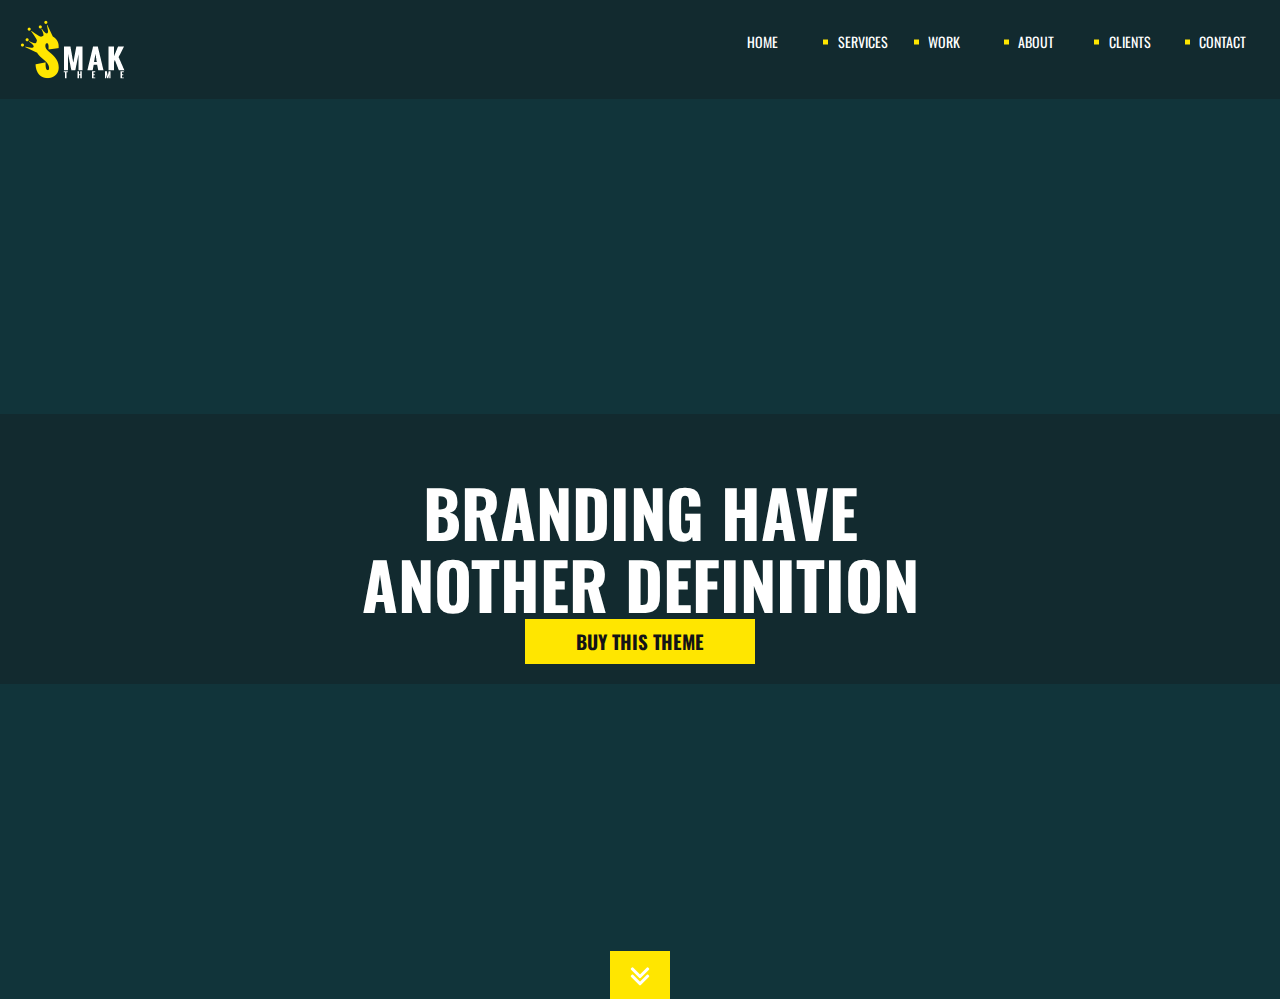
<file: index.html>
<!DOCTYPE html>
<html lang="en">
<head>
	<meta charset="UTF-8">
	<title>Document</title>
	<link rel="stylesheet" href="css/all.css">
	<script type="text/javascript" src="js/jquery.js"></script>
	<script type="text/javascript" src="js/main.js"></script>
	<link href='https://fonts.googleapis.com/css?family=Oswald:400,300,700' rel='stylesheet' type='text/css'>
</head>
<body>
	<main>
	
		
<div class="wrapper">
<header class="header">

<a href="#" class="header header__logo--logotip"><img src="images/logo.png" class="img-logo" /></a>
					<div id="cizburger">
						<a id="nav-toggle" href="#"><span></span></a>
					</div>
	<div class="bg-nav">
		<ul class="navigation">
				<li class="navigation__item"><a href="#">HOME</a>
					<ul class="submenu">
						<li><a href="#" class="submenu submenu__sub-min-menu">Подменю 1</a></li>
						<li><a href="#" class="submenu submenu__sub-min-menu">Подменю 2</a></li>
						<li><a href="#" class="submenu submenu__sub-min-menu">Подменю 3</a></li>
					</ul>
				</li>
			<li class="navigation navigation__item"><a href="#">SERVICES</a>
					<ul class="submenu">
						<li><a href="#" class="submenu submenu__sub-min-menu">Подменю 4</a></li>
						<li><a href="#" class="submenu submenu__sub-min-menu">Подменю 5</a></li>
						<li><a href="#" class="submenu submenu__sub-min-menu">Подменю 6</a></li>
					</ul>
			</li>
			<li class="navigation navigation__item"><a href="#">WORK</a>
					<ul class="submenu">
						<li><a href="#" class="submenu submenu__sub-min-menu">Подменю 7</a></li>
						<li><a href="#" class="submenu submenu__sub-min-menu">Подменю 8</a></li>
						<li><a href="#" class="submenu submenu__sub-min-menu">Подменю 9</a></li>
					</ul>
			</li>
			<li class="navigation navigation__item"><a href="#">ABOUT</a>
					<ul class="submenu">
						<li><a href="#" class="submenu submenu__sub-min-menu">Подменю 10</a></li>
						<li><a href="#" class="submenu submenu__sub-min-menu">Подменю 11</a></li>
						<li><a href="#" class="submenu submenu__sub-min-menu">Подменю 12</a></li>
					</ul>
			</li>
			<li class="navigation navigation__item"><a href="#">CLIENTS</a>
					<ul class="submenu">
						<li><a href="#" class="submenu submenu__sub-min-menu">Подменю 13</a></li>
						<li><a href="#" class="submenu submenu__sub-min-menu">Подменю 14</a></li>
						<li><a href="#" class="submenu submenu__sub-min-menu">Подменю 15</a></li>
					</ul>
			</li>
			<li class="navigation navigation__item"><a href="#">CONTACT</a>
					<ul class="submenu">
						<li><a href="#" class="submenu submenu__sub-min-menu">Подменю 16</a></li>
						<li><a href="#" class="submenu submenu__sub-min-menu">Подменю 17</a></li>
						<li><a href="#" class="submenu submenu__sub-min-menu">Подменю 18</a></li>
					</ul>
			</li>
		</ul>
	</div><!--end bg-nav-->
	<div id="saydbar">
			<div class="bg-nav-2">
				<ul class="navigation">
						<li class="navigation__item"><a href="#">HOME</a>
							<ul class="submenu">
								<li><a href="#">Подменю 1</a></li>
								<li><a href="#">Подменю 2</a></li>
								<li><a href="#">Подменю 3</a></li>
							</ul>
						</li>
					<li class="navigation__item"><a href="#">SERVICES</a>
					<ul class="submenu">
						<li><a href="#">Подменю 4</a></li>
						<li><a href="#">Подменю 5</a></li>
						<li><a href="#">Подменю 6</a></li>
					</ul>
			</li>
			<li class="navigation__item"><a href="#">WORK</a>
					<ul class="submenu">
						<li><a href="#">Подменю 7</a></li>
						<li><a href="#">Подменю 8</a></li>
						<li><a href="#">Подменю 9</a></li>
					</ul>
			</li>
			<li class="navigation__item"><a href="#">ABOUT</a>
					<ul class="submenu">
						<li><a href="#">Подменю 10</a></li>
						<li><a href="#">Подменю 11</a></li>
						<li><a href="#">Подменю 12</a></li>
					</ul>
			</li>
			<li class="navigation__item"><a href="#">CLIENTS</a>
					<ul class="submenu">
						<li><a href="#">Подменю 13</a></li>
						<li><a href="#">Подменю 14</a></li>
						<li><a href="#">Подменю 15</a></li>
					</ul>
			</li>
			<li class="navigation__item"><a href="#">CONTACT</a>
					<ul class="submenu">
						<li><a href="#">Подменю 16</a></li>
						<li><a href="#">Подменю 17</a></li>
						<li><a href="#">Подменю 18</a></li>
					</ul>
			</li>
		</ul>
	</div><!--end bg-nav-->
</div><!--end saydbar-->
</header><!--end header__header-->
	<div class="table">
		 <div class="td">
      <div class="list">
        <div class="text-h1">
        	<div class="text-h1-small">
           <h1>BRANDING HAVE ANOTHER DEFINITION</h1>
            <div class="buttons">
        		<button type="button" class="btn">BUY THIS THEME</button>
        		
        	</div>
        	<button type="button" class="btn btn--down"><img src="images/down.png" alt=""></button>
        	</div>
        </div><!--end text-h1-->
      </div><!--end list-->
  </div><!--end td-->
</div><!--end table-->
	</main>
</body>
</html>
</file>
<file: css/all.css>
html, body, div, span, applet, object, iframe,
h1, h2, h3, h4, h5, h6, p, blockquote, pre,
a, abbr, acronym, address, big, cite, code,
del, dfn, em, font, img, ins, kbd, q, s, samp,
small, strike, strong, sub, sup, tt, var,
b, u, i, center,
dl, dt, dd, ol, ul, li,
fieldset, form, label, legend,
table, caption, tbody, tfoot, thead, tr, th, td {
  margin: 0;
  padding: 0;
  border: 0;
  outline: 0;
  font-size: 100%;
  vertical-align: baseline;
  background: transparent;
}

body {
  line-height: 1;
}

ol, ul {
  list-style: none;
}

blockquote, q {
  quotes: none;
}

blockquote:before, blockquote:after,
q:before, q:after {
  content: '';
  content: none;
}

/* remember to define focus styles! */
:focus {
  outline: 0;
}

/* remember to highlight inserts somehow! */
ins {
  text-decoration: none;
}

del {
  text-decoration: line-through;
}

/* tables still need 'cellspacing="0"' in the markup */
table {
  border-collapse: collapse;
  border-spacing: 0;
}

a {
  text-decoration: none;
}

h1, h2, h3, h4, h5, h6 {
  margin: 0;
}

html {
  box-sizing: border-box;
  font-family: sans-serif;
  -ms-text-size-adjust: 100%;
  -webkit-text-size-adjust: 100%;
  -webkit-tap-highlight-color: transparent;
}

*,
*:before,
*:after {
  box-sizing: inherit;
}

body {
  font-family: "Oswald", Helvetica, Tahoma, sans-serif;
  font-size: 16px;
  color: #707070;
  background: #ccc;
}

a {
  color: #515151;
}

a:hover {
  color: #ffe600;
  text-decoration: none;
}

img {
  max-width: 100%;
  height: auto;
  vertical-align: middle;
}

h1, h2, h3, h4, h5, h6,
.h1, .h2, .h3, .h4, .h5, .h6 {
  font-family: inherit;
  font-weight: 700;
  line-height: 1.1;
  color: #000;
}

h1, .h1 {
  font-size: 65px;
  margin: 30px 0;
}

h2, .h2 {
  font-size: 30px;
  margin: 20px 0;
}

h3, .h3 {
  font-size: 20px;
  margin: 15px 0;
}

h4, .h4 {
  font-size: 16px;
  margin: 10px 0;
}

h5, .h5 {
  font-size: 14px;
  margin: 5px 0;
}

h6, .h6 {
  font-size: 12px;
  margin: 2px 0;
}

.text-left {
  text-align: left;
}

.text-right {
  text-align: right;
}

.text-center {
  text-align: center;
}

.text-justify {
  text-align: justify;
}

.text-nowrap {
  white-space: nowrap;
}

[class*="col-"] {
  padding-top: 1rem;
  padding-bottom: 1rem;
  background-color: rgba(86, 61, 124, 0.15);
  border: 1px solid rgba(86, 61, 124, 0.2);
}

.hidden-xs-up {
  display: none !important;
}

@media (max-width: 479.9px) {
  .hidden-xs-down {
    display: none !important;
  }
}

@media (min-width: 480px) {
  .hidden-sm-up {
    display: none !important;
  }
}

@media (max-width: 719.9px) {
  .hidden-sm-down {
    display: none !important;
  }
}

@media (min-width: 720px) {
  .hidden-md-up {
    display: none !important;
  }
}

@media (max-width: 959.9px) {
  .hidden-md-down {
    display: none !important;
  }
}

@media (min-width: 960px) {
  .hidden-lg-up {
    display: none !important;
  }
}

@media (max-width: 1139.9px) {
  .hidden-lg-down {
    display: none !important;
  }
}

@media (min-width: 1140px) {
  .hidden-xl-up {
    display: none !important;
  }
}

.hidden-xl-down {
  display: none !important;
}

.container {
  margin-right: auto;
  margin-left: auto;
  padding-left: 15px;
  padding-right: 15px;
}

.container:before, .container:after {
  content: " ";
  display: table;
}

.container:after {
  clear: both;
}

.container--collapse {
  padding-left: 0;
  padding-right: 0;
}

@media (min-width: 480px) {
  .container {
    max-width: 480px;
  }
}

@media (min-width: 720px) {
  .container {
    max-width: 720px;
  }
}

@media (min-width: 960px) {
  .container {
    max-width: 960px;
  }
}

@media (min-width: 1140px) {
  .container {
    max-width: 1140px;
  }
}

.container-fluid {
  margin-right: auto;
  margin-left: auto;
  padding-left: 15px;
  padding-right: 15px;
}

.container-fluid:before, .container-fluid:after {
  content: " ";
  display: table;
}

.container-fluid:after {
  clear: both;
}

.container-fluid--collapse {
  padding-left: 0;
  padding-right: 0;
}

.row {
  display: flex;
  flex-wrap: wrap;
  margin-left: -15px;
  margin-right: -15px;
}

.row--collapse {
  margin-left: 0;
  margin-right: 0;
}

.row--collapse > [class*='col-'] {
  padding-left: 0;
  padding-right: 0;
}

.col-xs-1, .col-xs-2, .col-xs-3, .col-xs-4, .col-xs-5, .col-xs-6, .col-xs-7, .col-xs-8, .col-xs-9, .col-xs-10, .col-xs-11, .col-xs-12, .col-sm-1, .col-sm-2, .col-sm-3, .col-sm-4, .col-sm-5, .col-sm-6, .col-sm-7, .col-sm-8, .col-sm-9, .col-sm-10, .col-sm-11, .col-sm-12, .col-md-1, .col-md-2, .col-md-3, .col-md-4, .col-md-5, .col-md-6, .col-md-7, .col-md-8, .col-md-9, .col-md-10, .col-md-11, .col-md-12, .col-lg-1, .col-lg-2, .col-lg-3, .col-lg-4, .col-lg-5, .col-lg-6, .col-lg-7, .col-lg-8, .col-lg-9, .col-lg-10, .col-lg-11, .col-lg-12, .col-xl-1, .col-xl-2, .col-xl-3, .col-xl-4, .col-xl-5, .col-xl-6, .col-xl-7, .col-xl-8, .col-xl-9, .col-xl-10, .col-xl-11, .col-xl-12 {
  position: relative;
  min-height: 1px;
  padding-left: 15px;
  padding-right: 15px;
}

.col-xs-1 {
  flex: 0 0 8.33333%;
}

.col-xs-1.col-xs-1--right {
  float: right;
}

.col-xs-2 {
  flex: 0 0 16.66667%;
}

.col-xs-2.col-xs-2--right {
  float: right;
}

.col-xs-3 {
  flex: 0 0 25%;
}

.col-xs-3.col-xs-3--right {
  float: right;
}

.col-xs-4 {
  flex: 0 0 33.33333%;
}

.col-xs-4.col-xs-4--right {
  float: right;
}

.col-xs-5 {
  flex: 0 0 41.66667%;
}

.col-xs-5.col-xs-5--right {
  float: right;
}

.col-xs-6 {
  flex: 0 0 50%;
}

.col-xs-6.col-xs-6--right {
  float: right;
}

.col-xs-7 {
  flex: 0 0 58.33333%;
}

.col-xs-7.col-xs-7--right {
  float: right;
}

.col-xs-8 {
  flex: 0 0 66.66667%;
}

.col-xs-8.col-xs-8--right {
  float: right;
}

.col-xs-9 {
  flex: 0 0 75%;
}

.col-xs-9.col-xs-9--right {
  float: right;
}

.col-xs-10 {
  flex: 0 0 83.33333%;
}

.col-xs-10.col-xs-10--right {
  float: right;
}

.col-xs-11 {
  flex: 0 0 91.66667%;
}

.col-xs-11.col-xs-11--right {
  float: right;
}

.col-xs-12 {
  flex: 0 0 100%;
}

.col-xs-12.col-xs-12--right {
  float: right;
}

.col-xs-pull-0 {
  right: auto;
}

.col-xs-pull-1 {
  right: 8.33333%;
}

.col-xs-pull-2 {
  right: 16.66667%;
}

.col-xs-pull-3 {
  right: 25%;
}

.col-xs-pull-4 {
  right: 33.33333%;
}

.col-xs-pull-5 {
  right: 41.66667%;
}

.col-xs-pull-6 {
  right: 50%;
}

.col-xs-pull-7 {
  right: 58.33333%;
}

.col-xs-pull-8 {
  right: 66.66667%;
}

.col-xs-pull-9 {
  right: 75%;
}

.col-xs-pull-10 {
  right: 83.33333%;
}

.col-xs-pull-11 {
  right: 91.66667%;
}

.col-xs-pull-12 {
  right: 100%;
}

.col-xs-push-0 {
  left: auto;
}

.col-xs-push-1 {
  left: 8.33333%;
}

.col-xs-push-2 {
  left: 16.66667%;
}

.col-xs-push-3 {
  left: 25%;
}

.col-xs-push-4 {
  left: 33.33333%;
}

.col-xs-push-5 {
  left: 41.66667%;
}

.col-xs-push-6 {
  left: 50%;
}

.col-xs-push-7 {
  left: 58.33333%;
}

.col-xs-push-8 {
  left: 66.66667%;
}

.col-xs-push-9 {
  left: 75%;
}

.col-xs-push-10 {
  left: 83.33333%;
}

.col-xs-push-11 {
  left: 91.66667%;
}

.col-xs-push-12 {
  left: 100%;
}

.col-xs-offset-0 {
  margin-left: 0%;
}

.col-xs-offset-1 {
  margin-left: 8.33333%;
}

.col-xs-offset-2 {
  margin-left: 16.66667%;
}

.col-xs-offset-3 {
  margin-left: 25%;
}

.col-xs-offset-4 {
  margin-left: 33.33333%;
}

.col-xs-offset-5 {
  margin-left: 41.66667%;
}

.col-xs-offset-6 {
  margin-left: 50%;
}

.col-xs-offset-7 {
  margin-left: 58.33333%;
}

.col-xs-offset-8 {
  margin-left: 66.66667%;
}

.col-xs-offset-9 {
  margin-left: 75%;
}

.col-xs-offset-10 {
  margin-left: 83.33333%;
}

.col-xs-offset-11 {
  margin-left: 91.66667%;
}

.col-xs-offset-12 {
  margin-left: 100%;
}

@media (min-width: 480px) {
  .col-sm-1 {
    flex: 0 0 8.33333%;
  }
  .col-sm-1.col-sm-1--right {
    float: right;
  }
  .col-sm-2 {
    flex: 0 0 16.66667%;
  }
  .col-sm-2.col-sm-2--right {
    float: right;
  }
  .col-sm-3 {
    flex: 0 0 25%;
  }
  .col-sm-3.col-sm-3--right {
    float: right;
  }
  .col-sm-4 {
    flex: 0 0 33.33333%;
  }
  .col-sm-4.col-sm-4--right {
    float: right;
  }
  .col-sm-5 {
    flex: 0 0 41.66667%;
  }
  .col-sm-5.col-sm-5--right {
    float: right;
  }
  .col-sm-6 {
    flex: 0 0 50%;
  }
  .col-sm-6.col-sm-6--right {
    float: right;
  }
  .col-sm-7 {
    flex: 0 0 58.33333%;
  }
  .col-sm-7.col-sm-7--right {
    float: right;
  }
  .col-sm-8 {
    flex: 0 0 66.66667%;
  }
  .col-sm-8.col-sm-8--right {
    float: right;
  }
  .col-sm-9 {
    flex: 0 0 75%;
  }
  .col-sm-9.col-sm-9--right {
    float: right;
  }
  .col-sm-10 {
    flex: 0 0 83.33333%;
  }
  .col-sm-10.col-sm-10--right {
    float: right;
  }
  .col-sm-11 {
    flex: 0 0 91.66667%;
  }
  .col-sm-11.col-sm-11--right {
    float: right;
  }
  .col-sm-12 {
    flex: 0 0 100%;
  }
  .col-sm-12.col-sm-12--right {
    float: right;
  }
  .col-sm-pull-0 {
    right: auto;
  }
  .col-sm-pull-1 {
    right: 8.33333%;
  }
  .col-sm-pull-2 {
    right: 16.66667%;
  }
  .col-sm-pull-3 {
    right: 25%;
  }
  .col-sm-pull-4 {
    right: 33.33333%;
  }
  .col-sm-pull-5 {
    right: 41.66667%;
  }
  .col-sm-pull-6 {
    right: 50%;
  }
  .col-sm-pull-7 {
    right: 58.33333%;
  }
  .col-sm-pull-8 {
    right: 66.66667%;
  }
  .col-sm-pull-9 {
    right: 75%;
  }
  .col-sm-pull-10 {
    right: 83.33333%;
  }
  .col-sm-pull-11 {
    right: 91.66667%;
  }
  .col-sm-pull-12 {
    right: 100%;
  }
  .col-sm-push-0 {
    left: auto;
  }
  .col-sm-push-1 {
    left: 8.33333%;
  }
  .col-sm-push-2 {
    left: 16.66667%;
  }
  .col-sm-push-3 {
    left: 25%;
  }
  .col-sm-push-4 {
    left: 33.33333%;
  }
  .col-sm-push-5 {
    left: 41.66667%;
  }
  .col-sm-push-6 {
    left: 50%;
  }
  .col-sm-push-7 {
    left: 58.33333%;
  }
  .col-sm-push-8 {
    left: 66.66667%;
  }
  .col-sm-push-9 {
    left: 75%;
  }
  .col-sm-push-10 {
    left: 83.33333%;
  }
  .col-sm-push-11 {
    left: 91.66667%;
  }
  .col-sm-push-12 {
    left: 100%;
  }
  .col-sm-offset-0 {
    margin-left: 0%;
  }
  .col-sm-offset-1 {
    margin-left: 8.33333%;
  }
  .col-sm-offset-2 {
    margin-left: 16.66667%;
  }
  .col-sm-offset-3 {
    margin-left: 25%;
  }
  .col-sm-offset-4 {
    margin-left: 33.33333%;
  }
  .col-sm-offset-5 {
    margin-left: 41.66667%;
  }
  .col-sm-offset-6 {
    margin-left: 50%;
  }
  .col-sm-offset-7 {
    margin-left: 58.33333%;
  }
  .col-sm-offset-8 {
    margin-left: 66.66667%;
  }
  .col-sm-offset-9 {
    margin-left: 75%;
  }
  .col-sm-offset-10 {
    margin-left: 83.33333%;
  }
  .col-sm-offset-11 {
    margin-left: 91.66667%;
  }
  .col-sm-offset-12 {
    margin-left: 100%;
  }
}

@media (min-width: 720px) {
  .col-md-1 {
    flex: 0 0 8.33333%;
  }
  .col-md-1.col-md-1--right {
    float: right;
  }
  .col-md-2 {
    flex: 0 0 16.66667%;
  }
  .col-md-2.col-md-2--right {
    float: right;
  }
  .col-md-3 {
    flex: 0 0 25%;
  }
  .col-md-3.col-md-3--right {
    float: right;
  }
  .col-md-4 {
    flex: 0 0 33.33333%;
  }
  .col-md-4.col-md-4--right {
    float: right;
  }
  .col-md-5 {
    flex: 0 0 41.66667%;
  }
  .col-md-5.col-md-5--right {
    float: right;
  }
  .col-md-6 {
    flex: 0 0 50%;
  }
  .col-md-6.col-md-6--right {
    float: right;
  }
  .col-md-7 {
    flex: 0 0 58.33333%;
  }
  .col-md-7.col-md-7--right {
    float: right;
  }
  .col-md-8 {
    flex: 0 0 66.66667%;
  }
  .col-md-8.col-md-8--right {
    float: right;
  }
  .col-md-9 {
    flex: 0 0 75%;
  }
  .col-md-9.col-md-9--right {
    float: right;
  }
  .col-md-10 {
    flex: 0 0 83.33333%;
  }
  .col-md-10.col-md-10--right {
    float: right;
  }
  .col-md-11 {
    flex: 0 0 91.66667%;
  }
  .col-md-11.col-md-11--right {
    float: right;
  }
  .col-md-12 {
    flex: 0 0 100%;
  }
  .col-md-12.col-md-12--right {
    float: right;
  }
  .col-md-pull-0 {
    right: auto;
  }
  .col-md-pull-1 {
    right: 8.33333%;
  }
  .col-md-pull-2 {
    right: 16.66667%;
  }
  .col-md-pull-3 {
    right: 25%;
  }
  .col-md-pull-4 {
    right: 33.33333%;
  }
  .col-md-pull-5 {
    right: 41.66667%;
  }
  .col-md-pull-6 {
    right: 50%;
  }
  .col-md-pull-7 {
    right: 58.33333%;
  }
  .col-md-pull-8 {
    right: 66.66667%;
  }
  .col-md-pull-9 {
    right: 75%;
  }
  .col-md-pull-10 {
    right: 83.33333%;
  }
  .col-md-pull-11 {
    right: 91.66667%;
  }
  .col-md-pull-12 {
    right: 100%;
  }
  .col-md-push-0 {
    left: auto;
  }
  .col-md-push-1 {
    left: 8.33333%;
  }
  .col-md-push-2 {
    left: 16.66667%;
  }
  .col-md-push-3 {
    left: 25%;
  }
  .col-md-push-4 {
    left: 33.33333%;
  }
  .col-md-push-5 {
    left: 41.66667%;
  }
  .col-md-push-6 {
    left: 50%;
  }
  .col-md-push-7 {
    left: 58.33333%;
  }
  .col-md-push-8 {
    left: 66.66667%;
  }
  .col-md-push-9 {
    left: 75%;
  }
  .col-md-push-10 {
    left: 83.33333%;
  }
  .col-md-push-11 {
    left: 91.66667%;
  }
  .col-md-push-12 {
    left: 100%;
  }
  .col-md-offset-0 {
    margin-left: 0%;
  }
  .col-md-offset-1 {
    margin-left: 8.33333%;
  }
  .col-md-offset-2 {
    margin-left: 16.66667%;
  }
  .col-md-offset-3 {
    margin-left: 25%;
  }
  .col-md-offset-4 {
    margin-left: 33.33333%;
  }
  .col-md-offset-5 {
    margin-left: 41.66667%;
  }
  .col-md-offset-6 {
    margin-left: 50%;
  }
  .col-md-offset-7 {
    margin-left: 58.33333%;
  }
  .col-md-offset-8 {
    margin-left: 66.66667%;
  }
  .col-md-offset-9 {
    margin-left: 75%;
  }
  .col-md-offset-10 {
    margin-left: 83.33333%;
  }
  .col-md-offset-11 {
    margin-left: 91.66667%;
  }
  .col-md-offset-12 {
    margin-left: 100%;
  }
}

@media (min-width: 960px) {
  .col-lg-1 {
    flex: 0 0 8.33333%;
  }
  .col-lg-1.col-lg-1--right {
    float: right;
  }
  .col-lg-2 {
    flex: 0 0 16.66667%;
  }
  .col-lg-2.col-lg-2--right {
    float: right;
  }
  .col-lg-3 {
    flex: 0 0 25%;
  }
  .col-lg-3.col-lg-3--right {
    float: right;
  }
  .col-lg-4 {
    flex: 0 0 33.33333%;
  }
  .col-lg-4.col-lg-4--right {
    float: right;
  }
  .col-lg-5 {
    flex: 0 0 41.66667%;
  }
  .col-lg-5.col-lg-5--right {
    float: right;
  }
  .col-lg-6 {
    flex: 0 0 50%;
  }
  .col-lg-6.col-lg-6--right {
    float: right;
  }
  .col-lg-7 {
    flex: 0 0 58.33333%;
  }
  .col-lg-7.col-lg-7--right {
    float: right;
  }
  .col-lg-8 {
    flex: 0 0 66.66667%;
  }
  .col-lg-8.col-lg-8--right {
    float: right;
  }
  .col-lg-9 {
    flex: 0 0 75%;
  }
  .col-lg-9.col-lg-9--right {
    float: right;
  }
  .col-lg-10 {
    flex: 0 0 83.33333%;
  }
  .col-lg-10.col-lg-10--right {
    float: right;
  }
  .col-lg-11 {
    flex: 0 0 91.66667%;
  }
  .col-lg-11.col-lg-11--right {
    float: right;
  }
  .col-lg-12 {
    flex: 0 0 100%;
  }
  .col-lg-12.col-lg-12--right {
    float: right;
  }
  .col-lg-pull-0 {
    right: auto;
  }
  .col-lg-pull-1 {
    right: 8.33333%;
  }
  .col-lg-pull-2 {
    right: 16.66667%;
  }
  .col-lg-pull-3 {
    right: 25%;
  }
  .col-lg-pull-4 {
    right: 33.33333%;
  }
  .col-lg-pull-5 {
    right: 41.66667%;
  }
  .col-lg-pull-6 {
    right: 50%;
  }
  .col-lg-pull-7 {
    right: 58.33333%;
  }
  .col-lg-pull-8 {
    right: 66.66667%;
  }
  .col-lg-pull-9 {
    right: 75%;
  }
  .col-lg-pull-10 {
    right: 83.33333%;
  }
  .col-lg-pull-11 {
    right: 91.66667%;
  }
  .col-lg-pull-12 {
    right: 100%;
  }
  .col-lg-push-0 {
    left: auto;
  }
  .col-lg-push-1 {
    left: 8.33333%;
  }
  .col-lg-push-2 {
    left: 16.66667%;
  }
  .col-lg-push-3 {
    left: 25%;
  }
  .col-lg-push-4 {
    left: 33.33333%;
  }
  .col-lg-push-5 {
    left: 41.66667%;
  }
  .col-lg-push-6 {
    left: 50%;
  }
  .col-lg-push-7 {
    left: 58.33333%;
  }
  .col-lg-push-8 {
    left: 66.66667%;
  }
  .col-lg-push-9 {
    left: 75%;
  }
  .col-lg-push-10 {
    left: 83.33333%;
  }
  .col-lg-push-11 {
    left: 91.66667%;
  }
  .col-lg-push-12 {
    left: 100%;
  }
  .col-lg-offset-0 {
    margin-left: 0%;
  }
  .col-lg-offset-1 {
    margin-left: 8.33333%;
  }
  .col-lg-offset-2 {
    margin-left: 16.66667%;
  }
  .col-lg-offset-3 {
    margin-left: 25%;
  }
  .col-lg-offset-4 {
    margin-left: 33.33333%;
  }
  .col-lg-offset-5 {
    margin-left: 41.66667%;
  }
  .col-lg-offset-6 {
    margin-left: 50%;
  }
  .col-lg-offset-7 {
    margin-left: 58.33333%;
  }
  .col-lg-offset-8 {
    margin-left: 66.66667%;
  }
  .col-lg-offset-9 {
    margin-left: 75%;
  }
  .col-lg-offset-10 {
    margin-left: 83.33333%;
  }
  .col-lg-offset-11 {
    margin-left: 91.66667%;
  }
  .col-lg-offset-12 {
    margin-left: 100%;
  }
}

@media (min-width: 1140px) {
  .col-xl-1 {
    flex: 0 0 8.33333%;
  }
  .col-xl-1.col-xl-1--right {
    float: right;
  }
  .col-xl-2 {
    flex: 0 0 16.66667%;
  }
  .col-xl-2.col-xl-2--right {
    float: right;
  }
  .col-xl-3 {
    flex: 0 0 25%;
  }
  .col-xl-3.col-xl-3--right {
    float: right;
  }
  .col-xl-4 {
    flex: 0 0 33.33333%;
  }
  .col-xl-4.col-xl-4--right {
    float: right;
  }
  .col-xl-5 {
    flex: 0 0 41.66667%;
  }
  .col-xl-5.col-xl-5--right {
    float: right;
  }
  .col-xl-6 {
    flex: 0 0 50%;
  }
  .col-xl-6.col-xl-6--right {
    float: right;
  }
  .col-xl-7 {
    flex: 0 0 58.33333%;
  }
  .col-xl-7.col-xl-7--right {
    float: right;
  }
  .col-xl-8 {
    flex: 0 0 66.66667%;
  }
  .col-xl-8.col-xl-8--right {
    float: right;
  }
  .col-xl-9 {
    flex: 0 0 75%;
  }
  .col-xl-9.col-xl-9--right {
    float: right;
  }
  .col-xl-10 {
    flex: 0 0 83.33333%;
  }
  .col-xl-10.col-xl-10--right {
    float: right;
  }
  .col-xl-11 {
    flex: 0 0 91.66667%;
  }
  .col-xl-11.col-xl-11--right {
    float: right;
  }
  .col-xl-12 {
    flex: 0 0 100%;
  }
  .col-xl-12.col-xl-12--right {
    float: right;
  }
  .col-xl-pull-0 {
    right: auto;
  }
  .col-xl-pull-1 {
    right: 8.33333%;
  }
  .col-xl-pull-2 {
    right: 16.66667%;
  }
  .col-xl-pull-3 {
    right: 25%;
  }
  .col-xl-pull-4 {
    right: 33.33333%;
  }
  .col-xl-pull-5 {
    right: 41.66667%;
  }
  .col-xl-pull-6 {
    right: 50%;
  }
  .col-xl-pull-7 {
    right: 58.33333%;
  }
  .col-xl-pull-8 {
    right: 66.66667%;
  }
  .col-xl-pull-9 {
    right: 75%;
  }
  .col-xl-pull-10 {
    right: 83.33333%;
  }
  .col-xl-pull-11 {
    right: 91.66667%;
  }
  .col-xl-pull-12 {
    right: 100%;
  }
  .col-xl-push-0 {
    left: auto;
  }
  .col-xl-push-1 {
    left: 8.33333%;
  }
  .col-xl-push-2 {
    left: 16.66667%;
  }
  .col-xl-push-3 {
    left: 25%;
  }
  .col-xl-push-4 {
    left: 33.33333%;
  }
  .col-xl-push-5 {
    left: 41.66667%;
  }
  .col-xl-push-6 {
    left: 50%;
  }
  .col-xl-push-7 {
    left: 58.33333%;
  }
  .col-xl-push-8 {
    left: 66.66667%;
  }
  .col-xl-push-9 {
    left: 75%;
  }
  .col-xl-push-10 {
    left: 83.33333%;
  }
  .col-xl-push-11 {
    left: 91.66667%;
  }
  .col-xl-push-12 {
    left: 100%;
  }
  .col-xl-offset-0 {
    margin-left: 0%;
  }
  .col-xl-offset-1 {
    margin-left: 8.33333%;
  }
  .col-xl-offset-2 {
    margin-left: 16.66667%;
  }
  .col-xl-offset-3 {
    margin-left: 25%;
  }
  .col-xl-offset-4 {
    margin-left: 33.33333%;
  }
  .col-xl-offset-5 {
    margin-left: 41.66667%;
  }
  .col-xl-offset-6 {
    margin-left: 50%;
  }
  .col-xl-offset-7 {
    margin-left: 58.33333%;
  }
  .col-xl-offset-8 {
    margin-left: 66.66667%;
  }
  .col-xl-offset-9 {
    margin-left: 75%;
  }
  .col-xl-offset-10 {
    margin-left: 83.33333%;
  }
  .col-xl-offset-11 {
    margin-left: 91.66667%;
  }
  .col-xl-offset-12 {
    margin-left: 100%;
  }
}

.col-xs-first {
  order: -1;
}

.col-xs-last {
  order: 1;
}

@media (min-width: 480px) {
  .col-sm-first {
    order: -1;
  }
  .col-sm-last {
    order: 1;
  }
}

@media (min-width: 720px) {
  .col-md-first {
    order: -1;
  }
  .col-md-last {
    order: 1;
  }
}

@media (min-width: 960px) {
  .col-lg-first {
    order: -1;
  }
  .col-lg-last {
    order: 1;
  }
}

@media (min-width: 1140px) {
  .col-xl-first {
    order: -1;
  }
  .col-xl-last {
    order: 1;
  }
}

.row-xs-top {
  align-items: flex-start;
}

.row-xs-center {
  align-items: center;
}

.row-xs-bottom {
  align-items: flex-end;
}

@media (min-width: 480px) {
  .row-sm-top {
    align-items: flex-start;
  }
  .row-sm-center {
    align-items: center;
  }
  .row-sm-bottom {
    align-items: flex-end;
  }
}

@media (min-width: 720px) {
  .row-md-top {
    align-items: flex-start;
  }
  .row-md-center {
    align-items: center;
  }
  .row-md-bottom {
    align-items: flex-end;
  }
}

@media (min-width: 960px) {
  .row-lg-top {
    align-items: flex-start;
  }
  .row-lg-center {
    align-items: center;
  }
  .row-lg-bottom {
    align-items: flex-end;
  }
}

@media (min-width: 1140px) {
  .row-xl-top {
    align-items: flex-start;
  }
  .row-xl-center {
    align-items: center;
  }
  .row-xl-bottom {
    align-items: flex-end;
  }
}

.col-xs-top {
  align-self: flex-start;
}

.col-xs-center {
  align-self: center;
}

.col-xs-bottom {
  align-self: flex-end;
}

@media (min-width: 480px) {
  .col-sm-top {
    align-self: flex-start;
  }
  .col-sm-center {
    align-self: center;
  }
  .col-sm-bottom {
    align-self: flex-end;
  }
}

@media (min-width: 720px) {
  .col-md-top {
    align-self: flex-start;
  }
  .col-md-center {
    align-self: center;
  }
  .col-md-bottom {
    align-self: flex-end;
  }
}

@media (min-width: 960px) {
  .col-lg-top {
    align-self: flex-start;
  }
  .col-lg-center {
    align-self: center;
  }
  .col-lg-bottom {
    align-self: flex-end;
  }
}

@media (min-width: 1140px) {
  .col-xl-top {
    align-self: flex-start;
  }
  .col-xl-center {
    align-self: center;
  }
  .col-xl-bottom {
    align-self: flex-end;
  }
}

h1 {
  font-weight: 700;
  font-size: 65px;
  color: #fff;
  padding-top: 62px;
  margin-bottom: 47px;
  margin-bottom: 0;
  margin-top: 0;
}

h4 {
  font-weight: 400;
  color: #515151;
}

h3 {
  font-weight: 700;
  font-size: 30px;
}

.paragraph, .services-text, .paragraph-4 {
  color: #707070;
  font-weight: 300;
}

.services {
  color: #131316;
  font-size: 20px;
  font-weight: 700;
}

.hov-text {
  color: #FFE600;
  font-size: 30px;
}

.paragraph-2, .paragraph-3 {
  color: #FFF;
  font-size: 16.5px;
  font-weight: 300;
}

.services-2 {
  color: #FFF;
  font-size: 20px;
  font-weight: 700;
}

.nav-2 {
  text-transform: uppercase;
  color: #515151;
}

.paragraph-5 {
  color: #515151;
  font-size: 26px;
  font-weight: 400;
}

.text-p {
  color: #707070;
  font-size: 16px;
  font-weight: 300;
}

h2 {
  color: #000;
  font-size: 30px;
  font-weight: 700;
}

.text-h {
  color: #FFF;
  font-size: 30px;
  font-weight: 700;
}

.paragraph-6 {
  color: #FFF;
  font-size: 16px;
  font-weight: 300;
}

.number {
  color: #FFF;
  font-size: 39px;
  font-weight: 700;
}

.number-text {
  color: #FFE600;
  font-size: 16px;
  font-weight: 400;
}

.services-3 {
  color: #515151;
  font-size: 16px;
  font-weight: 400;
  text-transform: uppercase;
}

.services-3-p {
  color: #707070;
  font-size: 16px;
  font-weight: 300;
}

.john {
  color: #FFE600;
  font-size: 20px;
  font-weight: 400;
  text-transform: uppercase;
}

.john-text {
  color: #707070;
  font-size: 16px;
  font-weight: 400;
}

.paragraph-7 {
  color: #fff;
  font-size: 16px;
  font-weight: 300;
}

.skills {
  color: #FFF;
  font-size: 30px;
  font-weight: 700;
  text-transform: uppercase;
}

.text-p-2 {
  color: #707070;
  font-size: 15px;
  font-weight: 300;
}

.slogan {
  color: #FFF;
  font-size: 20px;
  font-weight: 400;
}

.text-slogan {
  color: #FFF;
  font-size: 16px;
  font-weight: 400;
}

.buttons {
  margin-bottom: 20px;
}

.btn {
  font-family: 'Oswald', sans-serif;
  font-weight: 700;
  font-size: 19px;
  width: 230px;
  cursor: pointer;
  padding: 13px;
  border: none;
  background-color: #ffe600;
  text-transform: uppercase;
  color: #131316;
}

.btn:hover {
  background-color: #fff;
  color: #ffe600;
}

.btn--marg {
  margin-bottom: 65px;
}

.btn--lg {
  width: 170px;
  color: #fff;
  text-transform: none;
  padding: 13.5px;
}

.btn--lg:hover {
  color: #ffe600;
  background: #131316;
}

.btn--ld {
  width: 171px;
  color: #fff;
  font-size: 14px;
  padding: 17px;
}

.btn--ld:hover {
  color: #ffe600;
  background: #131316;
}

.btn--mx {
  width: 204px;
  color: #161f32;
  font-size: 14.5px;
  padding: 16.5px;
}

.btn--down {
  width: 60px;
  position: absolute;
  bottom: 0;
  transform: translateX(-50%);
}

.btn--down:hover {
  color: #131316;
}

label {
  display: inline-block;
  margin-bottom: .5rem;
}

input,
button,
select,
textarea {
  margin: 0;
  line-height: inherit;
}

textarea {
  resize: vertical;
}

fieldset {
  min-width: 0;
  padding: 0;
  margin: 0;
  border: 0;
}

legend {
  display: block;
  width: 100%;
  padding: 0;
  margin-bottom: .5rem;
  font-size: 1.5rem;
  line-height: inherit;
}

input[type="search"] {
  -webkit-appearance: none;
}

.form__group {
  margin-bottom: 15px;
}

.form__control {
  display: block;
  width: 100%;
  height: 60px;
  padding: 19px 10px;
  font-size: 15px;
  line-height: 1.4;
  color: #707070;
  background-color: #fff;
  background-image: none;
  border: 1px solid #131316;
  border-radius: 0;
}

.form__control:-moz-placeholder {
  color: #36363f;
  opacity: 1;
}

.form__control::-moz-placeholder {
  color: #36363f;
  opacity: 1;
}

.form__control::-webkit-input-placeholder {
  color: #36363f;
}

.form__control:-ms-input-placeholder {
  color: #36363f;
}

.form__control::placeholder {
  color: #36363f;
}

.form__control.placeholder {
  color: #36363f !important;
}

.form__control:focus:-moz-placeholder {
  color: transparent;
}

.form__control:focus::-moz-placeholder {
  color: transparent;
}

.form__control:focus::-webkit-input-placeholder {
  color: transparent;
}

.form__control:focus:-ms-input-placeholder {
  color: transparent;
}

.form__control:focus::placeholder {
  color: transparent;
}

.form__control:focus {
  border-color: #66afe9;
  outline: 0;
}

.form__control::placeholder {
  color: #36363f;
  opacity: 1;
}

.form__control[disabled], .form__control[readonly],
fieldset[disabled] .form__control {
  background-color: #ccc;
  opacity: 1;
}

.form__control[disabled],
fieldset[disabled] .form__control {
  cursor: disabled;
}

.form__label {
  display: inline-block;
  max-width: 100%;
  margin-bottom: 5px;
  font-weight: bold;
}

.form_help {
  display: block;
  margin-top: 5px;
  margin-bottom: 10px;
  color: #b0b0b0;
}

textarea.form__control {
  height: auto;
}

input[type="search"] {
  -webkit-appearance: none;
}

.wrapper {
  overflow: hidden;
}

.header {
  overflow: hidden;
  margin: 0 auto;
  background: #122A2F;
  padding: 20px;
}

.header__logo--logotip {
  float: left;
  padding: 0;
}

.navigation {
  padding-left: 0;
  margin: 0;
  list-style: none;
  text-align: justify;
  font-size: 0.001px;
  vertical-align: top;
  width: 100%;
}

.navigation:after {
  content: '';
  display: inline-block;
  width: 100%;
}

.navigation__item {
  display: inline-block;
  vertical-align: top;
  width: 16%;
  position: relative;
  padding-left: 5px;
}

.navigation__item:last-child:before {
  display: none;
}

.navigation__item:before {
  content: "";
  position: absolute;
  height: 5px;
  width: 5px;
  right: 0;
  transform: translateY(-50%);
  top: 50%;
  z-index: 1;
  background: #ffe600;
}

.navigation__item a {
  color: #fff;
  display: block;
  font-size: 14px;
}

.navigation__item a:hover {
  color: #ffe600;
}

.bg-nav {
  width: 42%;
  overflow: hidden;
  float: right;
  padding-top: 15px;
  position: absolute;
  z-index: 3;
  right: 0;
}

.bg-nav > .navigation > .navigation__item > .submenu a {
  display: inline-block;
}

.bg-nav > .navigation > .navigation__item > .submenu {
  display: none;
}

.bg-nav-2 {
  width: 284px;
  margin: 0 auto;
}

.bg-nav-2 > .navigation > .navigation__item {
  display: block;
  text-align: center;
  width: 100%;
  border-bottom: 1px solid gray;
}

.bg-nav-2 > .navigation > .navigation__item > .submenu {
  display: none;
}

#cizburger {
  display: none;
}

#cizburger #nav-toggle {
  width: 40px;
  float: right;
  left: -54px;
  margin-top: 7px;
  cursor: pointer;
}

#saydbar {
  width: 100%;
  background: #122A2F;
  left: -768px;
  position: absolute;
  z-index: 2;
  transition: left 0.5s linear;
  top: 60px;
}

#saydbar.visible {
  left: 0;
}

@media (max-width: 1024px) {
  .bg-nav {
    width: 60%;
  }
}

@media (min-width: 769px) {
  .bg-nav-2 {
    display: none;
  }
}

@media (max-width: 768px) {
  .bg-nav {
    display: none;
  }
  #saydbar {
    top: 99px;
  }
  #cizburger {
    display: block;
  }
}

@media (max-width: 320px) {
  .header__logo {
    text-align: center;
  }
  #saydbar {
    top: 99px;
  }
  #saydbar.navigation__item {
    padding-top: 5px;
    padding-bottom: 5px;
  }
  #nav-toggle {
    position: absolute;
    left: 132px;
    top: 70px;
  }
  #cizburger {
    display: inline-block;
    overflow: hidden;
    float: right;
    padding-top: 20px;
  }
  #cizburger #nav-toggle {
    display: inline-block;
    position: static;
  }
  #nav-toggle {
    float: right;
    padding-top: 5px;
  }
}

#nav-toggle {
  cursor: pointer;
  padding: 10px 35px 16px 0px;
}

#nav-toggle span, #nav-toggle span:before, #nav-toggle span:after {
  cursor: pointer;
  border-radius: 1px;
  height: 5px;
  width: 35px;
  background: #ffe600;
  position: absolute;
  display: block;
  content: '';
}

#nav-toggle span:before {
  top: -10px;
}

#nav-toggle span:after {
  bottom: -10px;
}

#nav-toggle span, #nav-toggle span:before, #nav-toggle span:after {
  transition: all 500ms ease-in-out;
}

#nav-toggle.active span {
  background-color: transparent;
}

#nav-toggle.active span:before, #nav-toggle.active span:after {
  top: 0;
}

#nav-toggle.active span:before {
  transform: rotate(45deg);
}

#nav-toggle.active span:after {
  transform: rotate(-45deg);
}

.table {
  background-color: #11343a;
  width: 100%;
  height: 100vh;
  display: table;
  text-align: center;
  position: relative;
}

.tr {
  display: table-row-group;
}

.td {
  display: table-cell;
  vertical-align: middle;
}

.tt {
  display: table-cell;
  vertical-align: bottom;
  text-align: center;
}

.list {
  overflow: hidden;
}

.text-h1 {
  float: left;
  width: 100%;
  background: #122A2F;
  margin: 0;
}

.text-h1-small {
  width: 686px;
  margin: 0 auto;
}

.container {
  background: rgba(255, 99, 71, 0.2);
}
</file>
